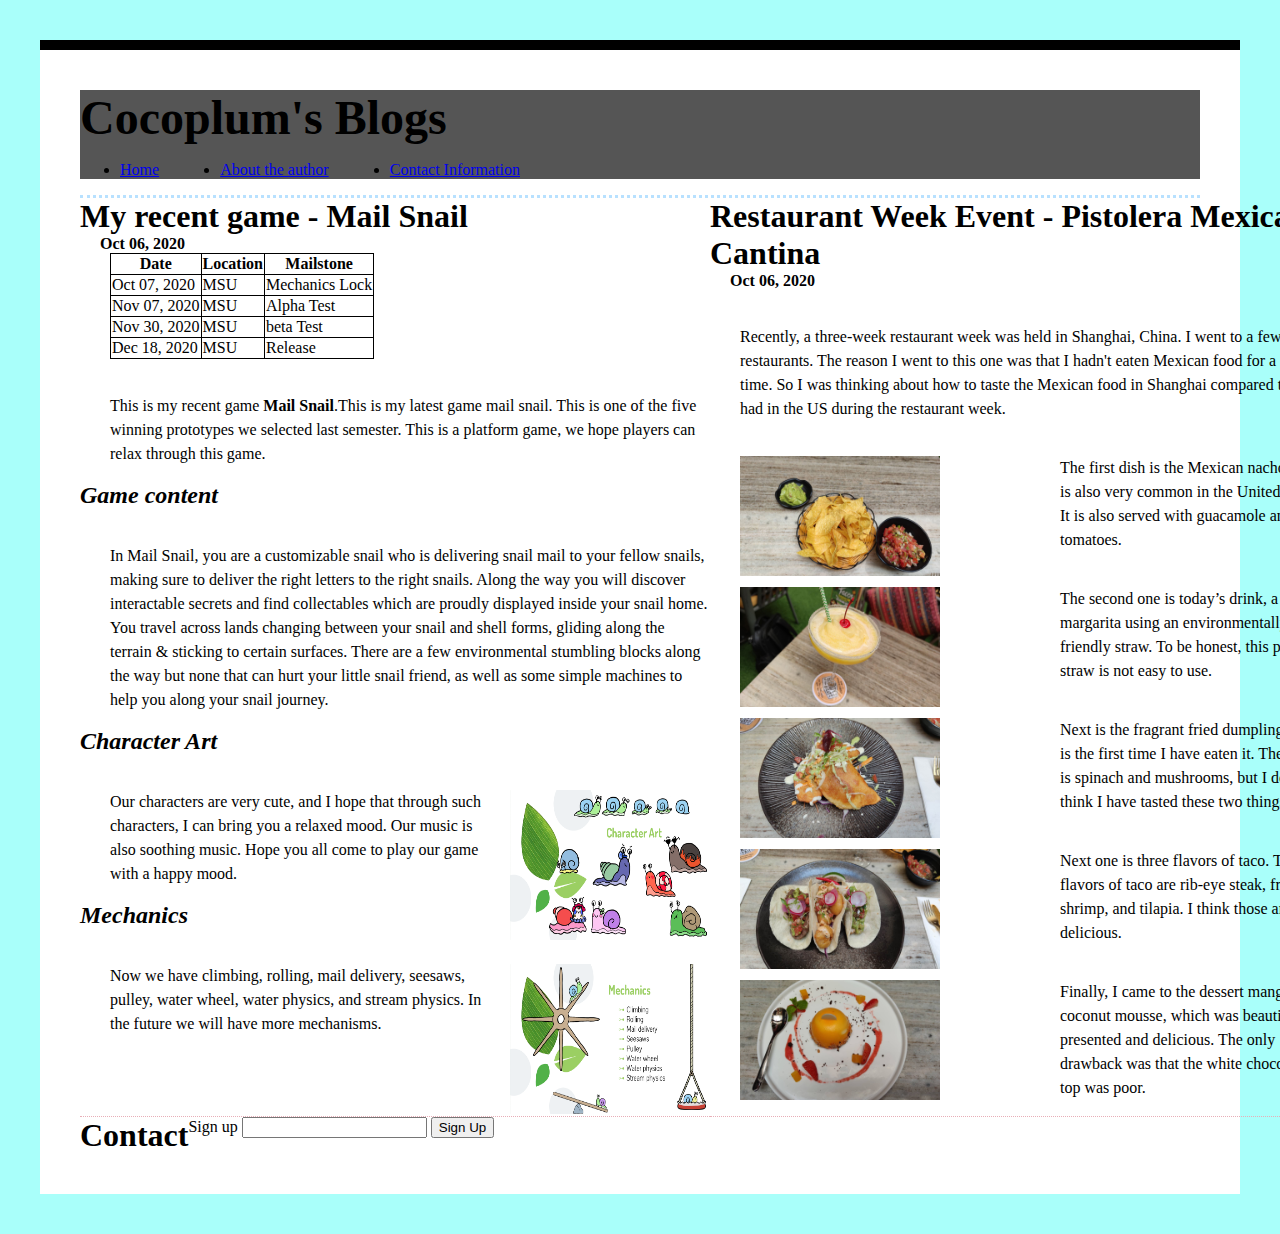
<file: index.html>
<!DOCTYPE html>
<html lang="en">
  <head>
    <meta charset="UTF-8">
    <style>
      table, td, th{
          border: 1px solid black;
          border-collapse: collapse; 
      }
    </style>
    <link rel="stylesheet" href="style.css">
    <meta name="viewport" content="width=device-width, initial-scale=1.0">
    <title>Home Page</title>
  </head>

<body>
  <header id="sticky" class="sticky">

    <h1>Cocoplum's Blogs</h1>
    <nav>
   
    <ul>
      <li><a href="index.html">Home</a></li>
      <li><a href="about.html">About the author</a></li>
      <li><a href="Contact.html">Contact Information</a></li>
    </ul>
    </nav>
</header>  
  <section id="blog" class="blog">     
    <article class="blog-post">
      <h2>My recent game - Mail Snail</h2>
      <time datetime="2020-10-06" title="October 6, 2020"> Oct 06, 2020</time>
      <table>
        <tr>
          <th>Date</th>
          <th>Location</th>
          <th>Mailstone</th>
        </tr>
        <tr>
          <td>Oct 07, 2020</td>
          <td>MSU</td>
          <td>Mechanics Lock</td>
        </tr>
        <tr>
          <td>Nov 07, 2020</td>
          <td>MSU</td>
          <td>Alpha Test</td>
        </tr>
        <tr>
          <td>Nov 30, 2020</td>
          <td>MSU</td>
          <td>beta Test</td>
        </tr>
        <tr>
          <td>Dec 18, 2020</td>
          <td>MSU</td>
          <td>Release</td>
        </tr>
      </table>
      <p>This is my recent game <strong>Mail Snail</strong>.This is my latest game mail snail. This is one of the five winning prototypes we selected last semester. This is a platform game, we hope players can relax through this game.
      <h3>Game content</h3>
      <p>In Mail Snail, you are a customizable snail who is delivering snail mail to your fellow snails, making sure to deliver the right letters to the right snails. Along the way you will discover interactable secrets and find collectables which are proudly displayed inside your snail home. You travel across lands changing between your snail and shell forms, gliding along the terrain & sticking to certain surfaces. There are a few environmental stumbling blocks along the way but none that can hurt your little snail friend, as well as some simple machines to help you along your snail journey.</p>
            <h3>Character Art</h3>
      <p><img src="MailSnailCharacterArt.png" alt="Snails" class = "img2"></p>
      <p>Our characters are very cute, and I hope that through such characters, I can bring you a relaxed mood. Our music is also soothing music. Hope you all come to play our game with a happy mood.</p>
      <h3>Mechanics</h3>
      <p><img src="mechanic.png" alt="Mechanics" class = "img2"></p>
      <p>Now we have climbing, rolling, mail delivery, seesaws, pulley, water wheel, water physics, and stream physics. In the future we will have more mechanisms.</p>
    </article>   
     
    <article class="blog-post">
      <h2>Restaurant Week Event - Pistolera Mexican Cantina</h2>
      <time datetime="2020-10-06" title="October 6, 2020"> Oct 06, 2020</time>
      <p>Recently, a three-week restaurant week was held in Shanghai, China. I went to a few of these restaurants. The reason I went to this one was that I hadn't eaten Mexican food for a long time. So I was thinking about how to taste the Mexican food in Shanghai compared to what I had in the US during the restaurant week.</p>
      <p><img alt="nachos" src="nachos.jpg" width="800" class = "img1"></p>
      <p>The first dish is the Mexican nachos, which is also very common in the United States. It is also served with guacamole and diced tomatoes.</p>
      <p><img alt="margarita" src="margarita.jpg" width="800" class = "img1"></p>
      <p>The second one is today’s drink, a mango margarita using an environmentally friendly straw. To be honest, this paper straw is not easy to use.</p>
      <p><img alt="fried dumplings" src="FriedDumplings.jpg" width="800" class = "img1"></p>
      <p>Next is the fragrant fried dumplings. This is the first time I have eaten it. The stuffing is spinach and mushrooms, but I don’t think I have tasted these two things.</p>       
      <p><img alt="tacos" src="tacos.jpg" width="800" class = "img1"> </p>      
      <p>Next one is three flavors of taco. The three flavors of taco are rib-eye steak, fried shrimp, and tilapia. I think those are very delicious.</p>
      <p><img alt="dessert" src="dessert.jpg" width="800" class = "img1"></p>
      <p>Finally, I came to the dessert mango coconut mousse, which was beautifully presented and delicious. The only drawback was that the white chocolate on top was poor.</p>
    </article>
  </section> 
  <section class="contact">
    <h2>Contact</h2>
    <form class="follow">
        <label>Sign up 
          <input type="text" name="contact" id="contact" >
        </label>
        <button>Sign Up</button>
    </form>
  </section>
</body>
</html>
</file>
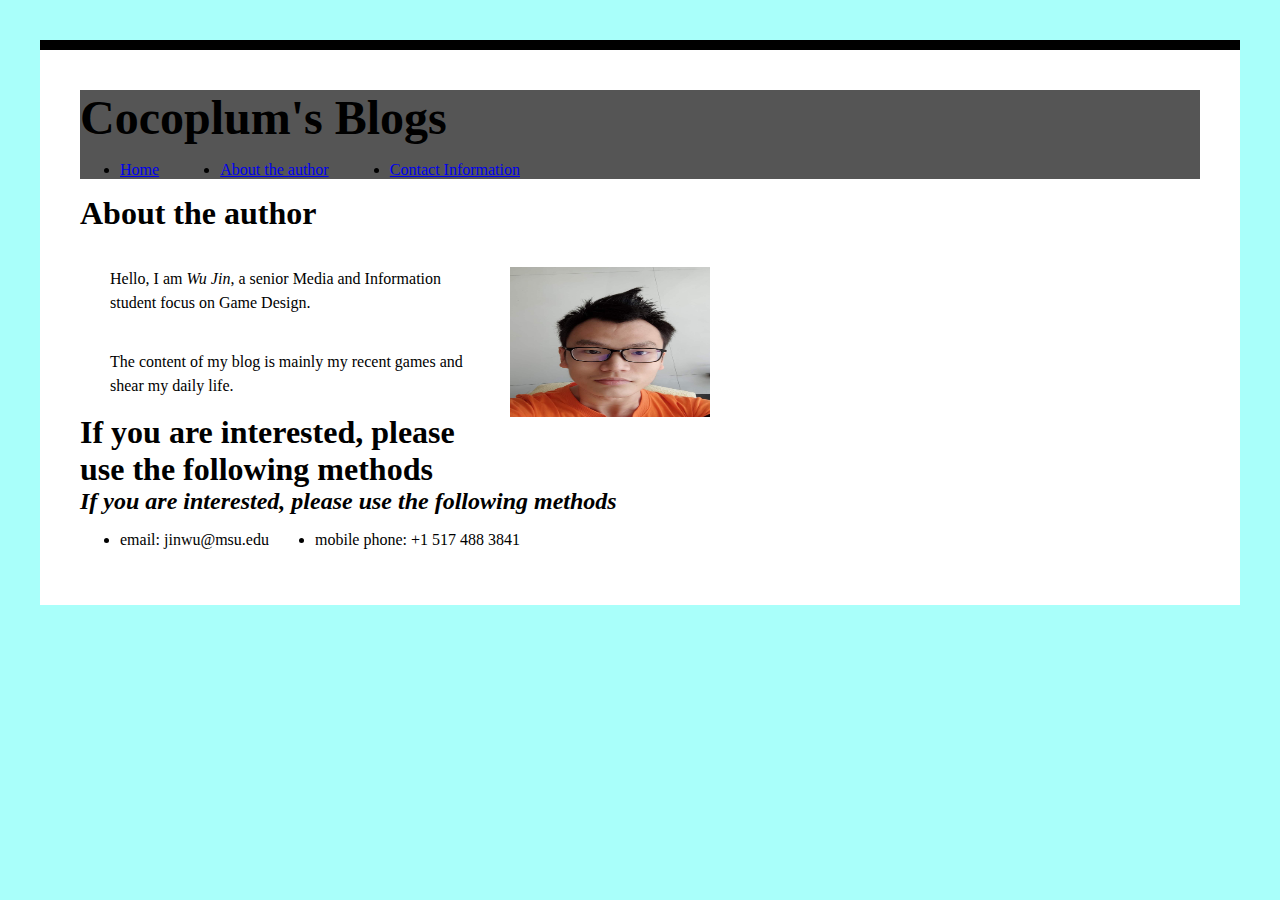
<file: about.html>
<!DOCTYPE html>
<html lang="en">
<head>
  <meta charset="UTF-8">
  <style>
    table, td, th{
        border: 1px solid black;
        border-collapse: collapse; 
    }
  </style>
  <link rel="stylesheet" href="style.css">
  <meta name="viewport" content="width=device-width, initial-scale=1.0">
  <title>Author</title>
</head>
<body>
  <header id="sticky" class="sticky">
    <h1>Cocoplum's Blogs</h1>
    <nav>
    <ul>
      <li><a href="index.html">Home</a></li>
      <li><a href="about.html">About the author</a></li>
      <li><a href="Contact.html">Contact Information</a></li>
    </ul>
    </nav>
</header>  
        <h2>About the author</h2>
    <main>
        <p><img src="zipai.jpg" alt="My photo" height="300" class = "img2"></p>
        <p>Hello, I am <em>Wu Jin</em>, a senior Media and Information student focus on Game Design.</p>
        <p>The content of my blog is mainly my recent games and shear my daily life.</p>
        <h2>If you are interested, please use the following methods</h2>
        <h3>If you are interested, please use the following methods</h3>
        <ul>
            <li>email: jinwu@msu.edu</li>
            <li>mobile phone: +1 517 488 3841</li>
        </ul>
    </main>
</html>
</file>
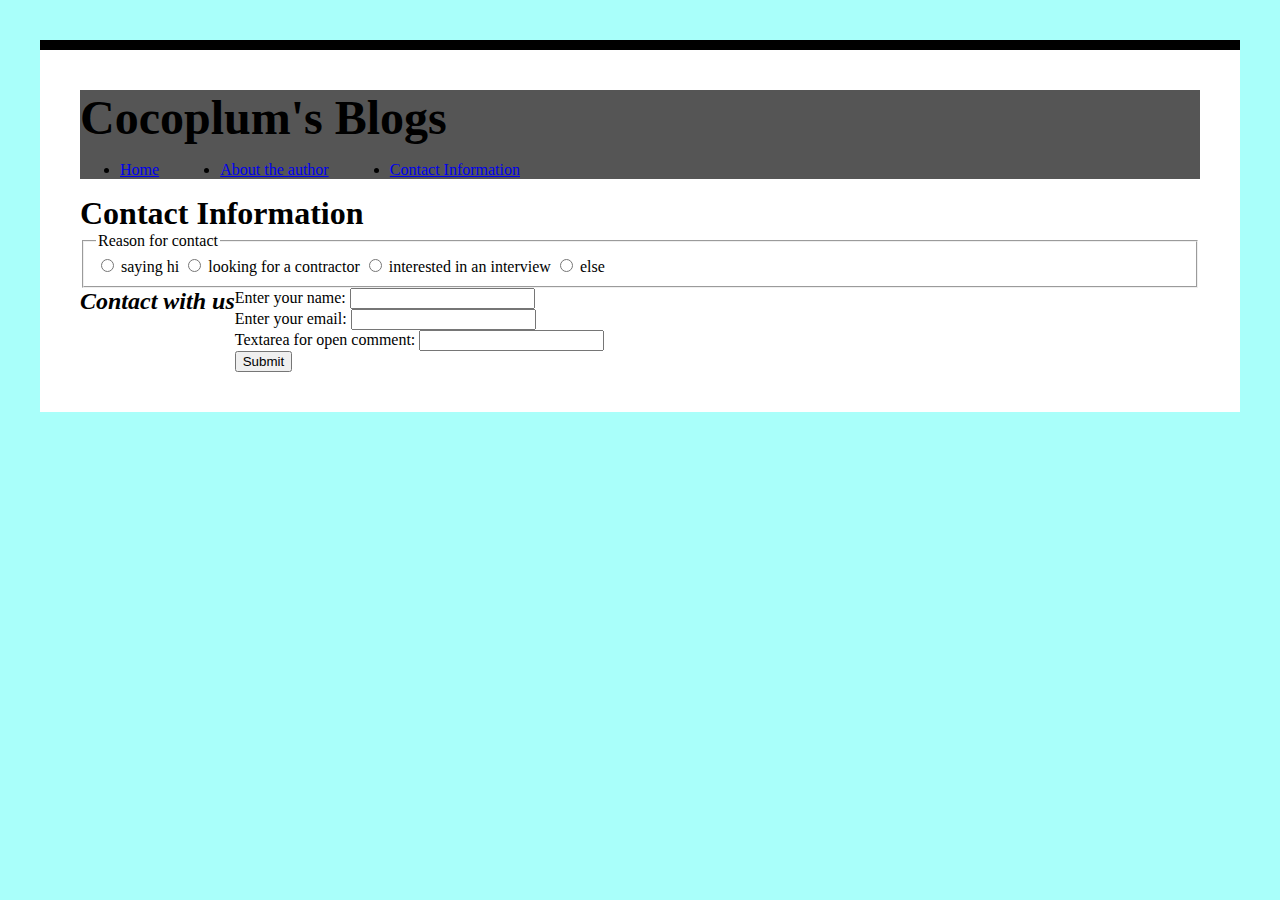
<file: Contact.html>
<!DOCTYPE html>
<html lang="en">
  <head>
    <meta charset="UTF-8">
    <style>
      table, td, th{
          border: 1px solid black;
          border-collapse: collapse; 
      }
    </style>
    <link rel="stylesheet" href="style.css">
    <meta name="viewport" content="width=device-width, initial-scale=1.0">
    <title>Contact</title>
  </head>
<body>
  <header id="sticky" class="sticky">
    <h1>Cocoplum's Blogs</h1>
    <nav>
    <ul>
      <li><a href="index.html">Home</a></li>
      <li><a href="about.html">About the author</a></li>
      <li><a href="Contact.html">Contact Information</a></li>
    </ul>
    </nav>
</header>  
    <h2>Contact Information</h2>
<fieldset>
    <legend>Reason for contact</legend>
    <label><input type="radio" name="hellp"> saying hi</label>
    <label><input type="radio" name="contractor"> looking for a contractor</label>
    <label><input type="radio" name="interview"> interested in an interview</label>
    <label><input type="radio" name="else"> else</label>
</fieldset>
<section class="contact">
    <section class="Contact">
      <h3>Contact with us</h3>
      <form method="get" class="follow">
        <div class="follow">
          <label for="name">Enter your name: </label>
          <input type="text" name="name" id="name">
        </div>
        <div class="follow">
          <label for="email">Enter your email: </label>
          <input type="text" name="email" id="email">
        </div>
        <div class="follow">
          <label for="contact">Textarea for open comment: </label>
          <input type="text" name="contact" id="contact">
        </div>
        <div class="follow">
          <input type="submit" value="Submit">
        </div>
      </form>
    </section>
  </section>

</body>
</html>
</file>
<file: style.css>
@media (min-width: 1200px){
    html{
        background-color: #a9fffa;
    }
    
    body{
        font-family: 'Times New Roman', Times, serif;
        margin: 40px;
        padding: 40px;
        color: black;
        border-top: 10px solid black;
        background-color: #fff;
    }
    
    .navi{
        position: sticky;
        
        top: 0;
    }
    .sticky{
        background: #555555;
        position: -webkit-sticky;
        position: sticky;
        top: 0;
    }
    section{
        display:flex;
    }
    
    
    time{
        font-weight: bold;
        margin-left: 20px;
    }
    ul{
        display: flex;
        width: 400px;  
        justify-content: space-between;
    }
    
    table{
        margin-left: 30px;
    }
    h1{
        font-size: 3em;
        margin: 0;
    }
    
    p{
        line-height: 1.5em;
        margin-left: 30px;
        width: 600px;
        margin-top: 35px;
    }
    
    h2{
        font-size: 2em;
        margin: 0;
    }
    
    img.img1{
        background: blue;
        height: 120px;
        width: 200px;
        float: left;
        margin-right: 120px;
        margin-bottom: 10px;
    }
    img.img2{
        background: blue;
        height: 150px;
        width: 200px;
        float: right;
        margin-left: 20px;
        
    }
    
    h3{
        font-size: 1.5em;
        font-style: oblique;
        margin: 0;
    }
    
    li{
        font-style: inherit;
    }
    
    #blog{
        border-top: 3px dotted #b8e1ff;
    }
    
    .blog-post{
        border-bottom: 1px dotted #e8aeb7;
    }
    
}



@media (max-width: 1200px){
    html{
        background-color: #a9fffa;
    }
    body{
        font-family: 'Times New Roman', Times, serif;
        margin: 40px;
        padding: 40px;
        color: black;
        border-top: 10px solid black;
        background-color: #fff;
    }

    .navi{
        position: sticky;
        
        top: 0;
    }
    .sticky{
        background: #555555;
        position: -webkit-sticky;
        position: sticky;
        top: 0;
    }

    time{
        font-weight: bold;
        margin-left: 20px;
    }
    ul{
        display: flex;
        width: 400px;  
        justify-content: space-between;
    }

    table{
        margin-left: 30px;
    }
    h1{
        font-size: 3em;
        margin: 0;
    }

    p{
        line-height: 1.5em;
        margin-left: 30px;
        width: 600px;
        margin-top: 35px;
    }

    h2{
        font-size: 2em;
        margin: 0;
    }

    img.img1{
        background: blue;
        height: 90px;
        width: 120px;
        float: left;
        margin-right: 150px;
        margin-bottom: 10px;
    }
    img.img2{
        background: blue;
        height: 90px;
        width: 120px;
        margin-left: 20px;
        float: right;
    }

    h3{
        font-size: 1.5em;
        font-style: oblique;
        margin: 0;
    }
    li{
        font-style: inherit;
    }
    #blog{
        border-top: 3px dotted #b8e1ff;
    }
    .blog-post{
        border-bottom: 1px dotted #e8aeb7;
    }

}

@media (max-width: 400px){
    html{
        background-color: #a9fffa;
    }
    body{
        font-family: 'Times New Roman', Times, serif;
        margin: 40px;
        padding: 40px;
        color: black;
        border-top: 10px solid black;
        background-color: #fff;
    }

    .navi{
        position: sticky;
        
        top: 0;
    }
    .sticky{
        background: #555555;
        position: -webkit-sticky;
        position: sticky;
        top: 0;
    }

    time{
        font-weight: bold;
        margin-left: 20px;
    }
    ul{
        display: flex;
        width: 400px;  
        justify-content: space-between;
    }

    table{
        margin-left: 30px;
    }
    h1{
        font-size: 2em;
        margin: 0;
    }

    p{
        line-height: 1em;
        margin-left: 0px;
        width: 400px;
        margin-top: 0px;
    }

    h2{
        font-size: 1.5em;
        margin: 0;
    }

    img.img1{
        background: blue;
        height: 60px;
        width: 80px;
        float: left;
        margin-right: 40px;
        margin-bottom: 10px;
    }
    img.img2{
        background: blue;
        height: 60px;
        width: 80px;
        margin-left: 20px;
        float: right;
    }

    h3{
        font-size: 1.5em;
        font-style: oblique;
        margin: 0;
    }
    li{
        font-style: inherit;
    }
    #blog{
        border-top: 3px dotted #b8e1ff;
    }
    .blog-post{
        border-bottom: 1px dotted #e8aeb7;
    }

}
</file>
